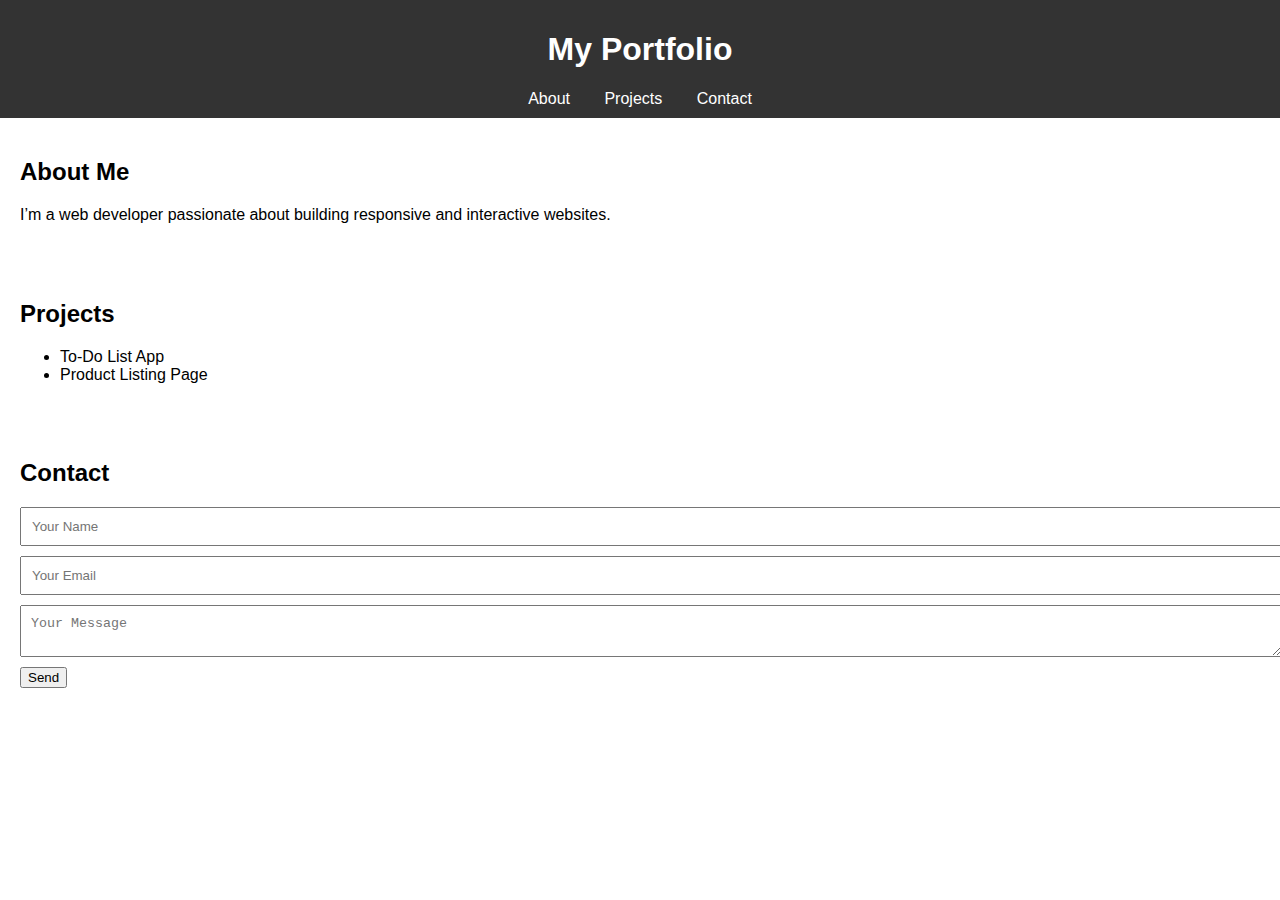
<file: index.html>
<!DOCTYPE html>
<html lang="en">
<head>
  <meta charset="UTF-8" />
  <meta name="viewport" content="width=device-width, initial-scale=1.0"/>
  <title>My Portfolio</title>
  <link rel="stylesheet" href="style.css" />
</head>
<body>
  <header>
    <h1>My Portfolio</h1>
    <nav>
      <a href="#about">About</a>
      <a href="#projects">Projects</a>
      <a href="#contact">Contact</a>
    </nav>
  </header>

  <section id="about">
    <h2>About Me</h2>
    <p>I’m a web developer passionate about building responsive and interactive websites.</p>
  </section>

  <section id="projects">
    <h2>Projects</h2>
    <ul>
      <li>To-Do List App</li>
      <li>Product Listing Page</li>
    </ul>
  </section>

  <section id="contact">
    <h2>Contact</h2>
    <form>
      <input type="text" placeholder="Your Name" required />
      <input type="email" placeholder="Your Email" required />
      <textarea placeholder="Your Message" required></textarea>
      <button type="submit">Send</button>
    </form>
  </section>
</body>
</html>
</file>
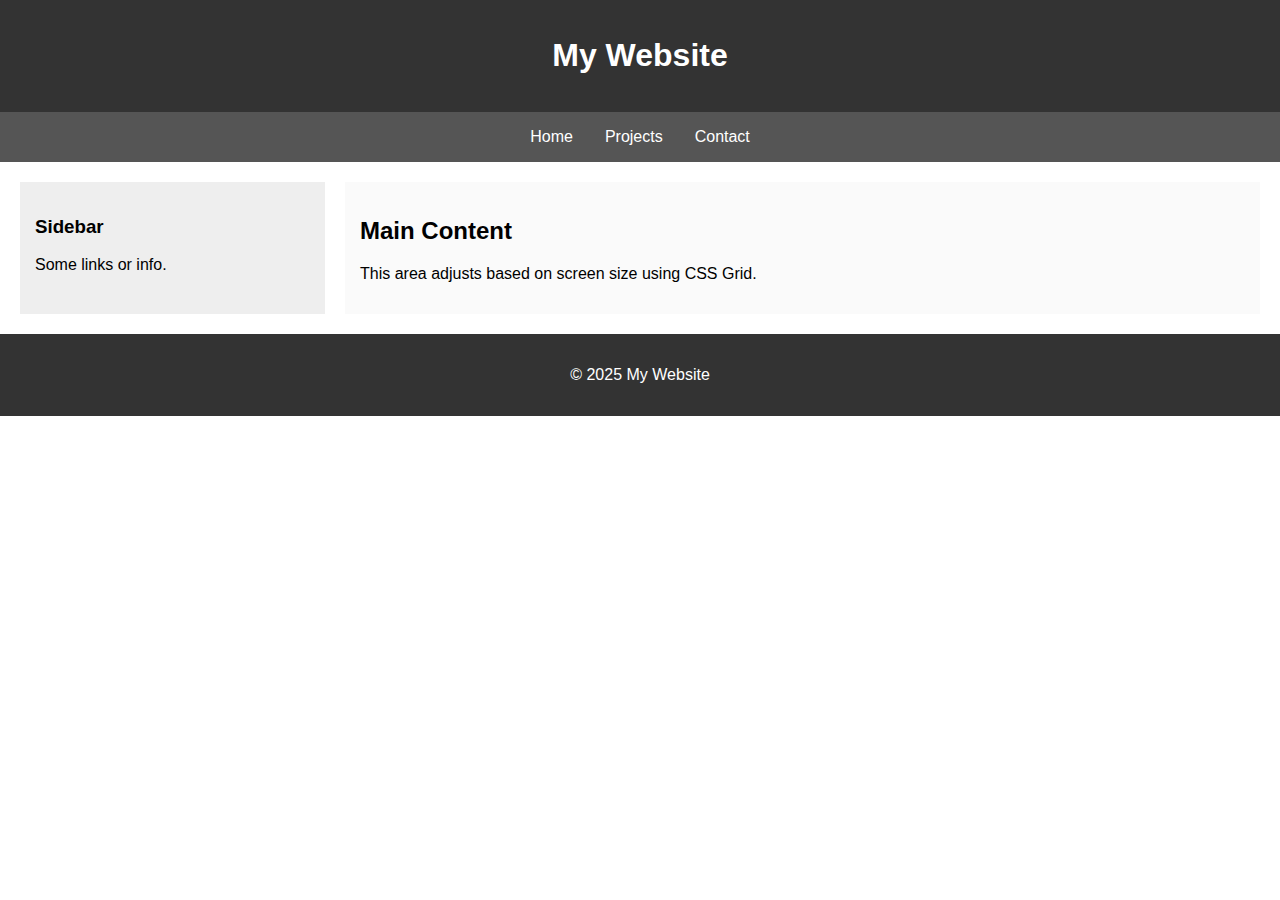
<file: layout.html>
<!DOCTYPE html>
<html lang="en">
<head>
  <meta charset="UTF-8">
  <title>Responsive Layout</title>
  <style>
    body {
      margin: 0;
      font-family: sans-serif;
    }

    header, footer {
      background: #333;
      color: white;
      text-align: center;
      padding: 1em;
    }

    nav {
      display: flex;
      justify-content: center;
      background: #555;
    }

    nav a {
      color: white;
      padding: 1em;
      text-decoration: none;
    }

    .container {
      display: grid;
      grid-template-columns: 1fr 3fr;
      gap: 20px;
      padding: 20px;
    }

    aside {
      background: #eee;
      padding: 15px;
    }

    main {
      background: #fafafa;
      padding: 15px;
    }

    @media (max-width: 768px) {
      .container {
        grid-template-columns: 1fr;
      }

      nav {
        flex-direction: column;
      }
    }
  </style>
</head>
<body>
  <header>
    <h1>My Website</h1>
  </header>
  <nav>
    <a href="#">Home</a>
    <a href="#">Projects</a>
    <a href="#">Contact</a>
  </nav>
  <div class="container">
    <aside>
      <h3>Sidebar</h3>
      <p>Some links or info.</p>
    </aside>
    <main>
      <h2>Main Content</h2>
      <p>This area adjusts based on screen size using CSS Grid.</p>
    </main>
  </div>
  <footer>
    <p>© 2025 My Website</p>
  </footer>
</body>
</html>
</file>
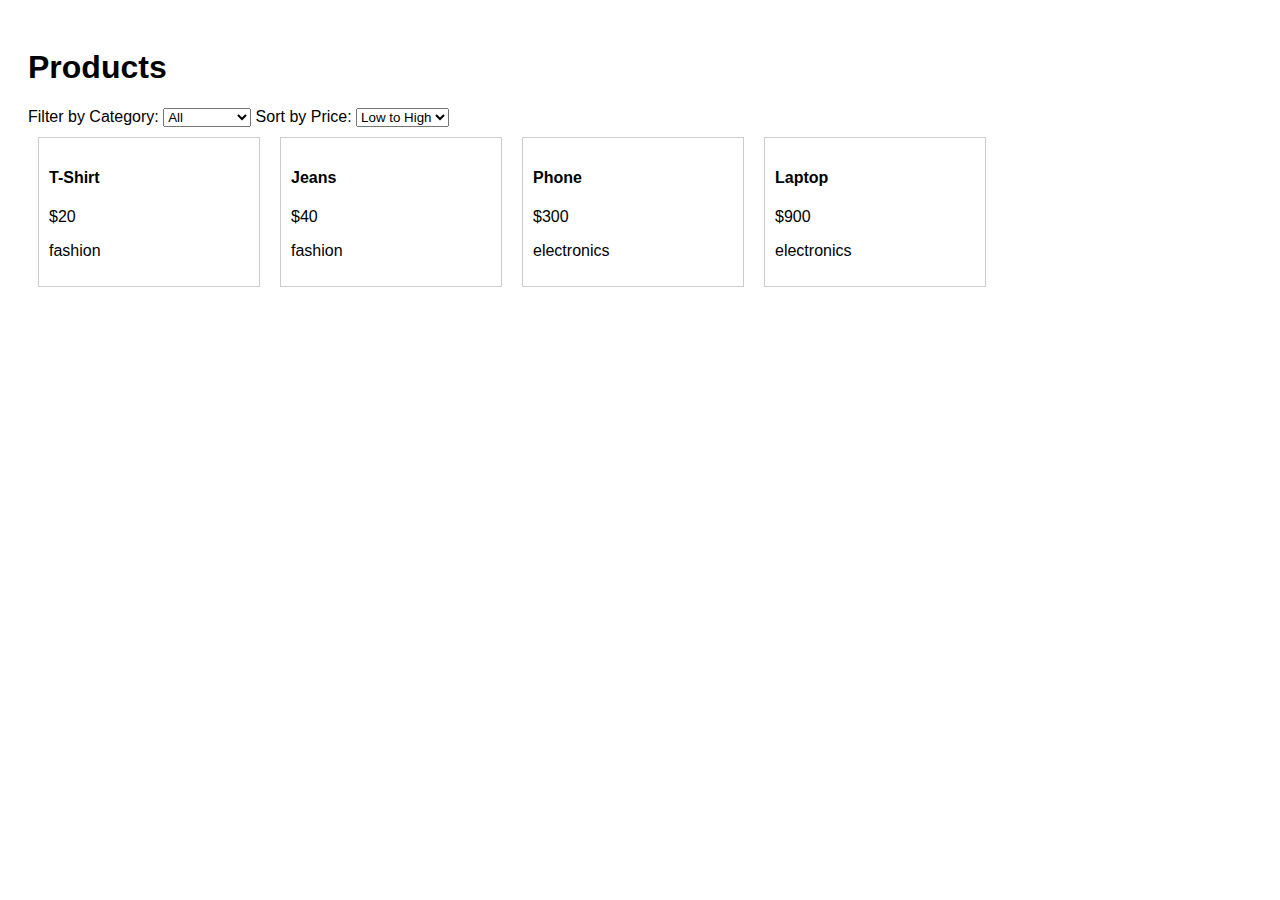
<file: products.html>
<!DOCTYPE html>
<html lang="en">
<head>
  <meta charset="UTF-8" />
  <meta name="viewport" content="width=device-width, initial-scale=1.0"/>
  <title>Product Page</title>
  <link rel="stylesheet" href="products.css" />
</head>
<body>
  <h1>Products</h1>
  <label>Filter by Category:
    <select id="categoryFilter" onchange="renderProducts()">
      <option value="all">All</option>
      <option value="electronics">Electronics</option>
      <option value="fashion">Fashion</option>
    </select>
  </label>
  <label>Sort by Price:
    <select id="priceSort" onchange="renderProducts()">
      <option value="asc">Low to High</option>
      <option value="desc">High to Low</option>
    </select>
  </label>
  <div id="productContainer"></div>
  <script src="products.js"></script>
</body>
</html>
</file>
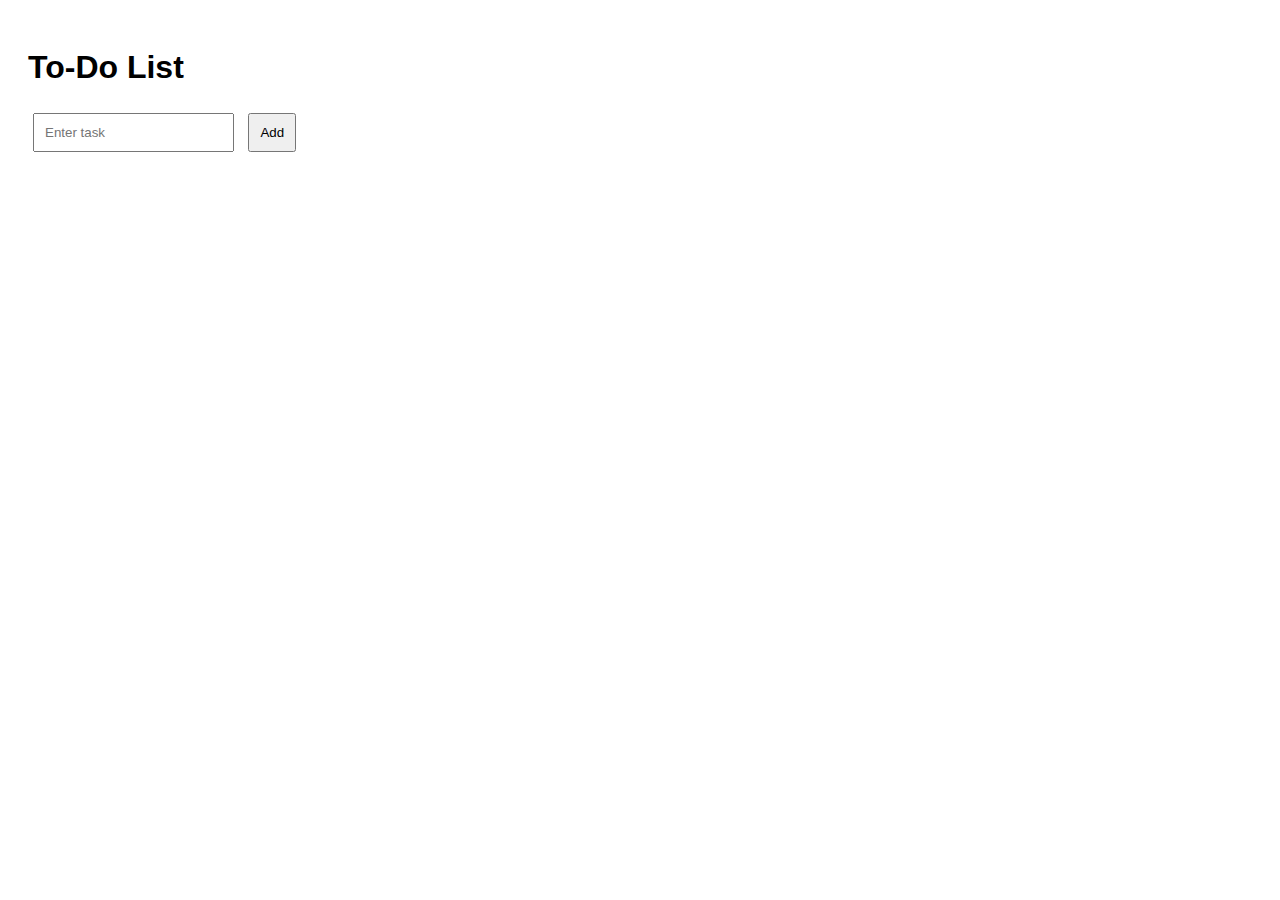
<file: to do list.html>
<!DOCTYPE html>
<html lang="en">
<head>
  <meta charset="UTF-8">
  <meta name="viewport" content="width=device-width, initial-scale=1">
  <title>To-Do App</title>
  <link rel="stylesheet" href="todo.css">
</head>
<body>
  <h1>To-Do List</h1>
  <input id="taskInput" type="text" placeholder="Enter task">
  <button onclick="addTask()">Add</button>
  <ul id="taskList"></ul>
  <script src="todo.js"></script>
</body>
</html>
</file>
<file: style.css>
body {
  font-family: Arial, sans-serif;
  margin: 0;
  padding: 0;
}
header {
  background: #333;
  color: #fff;
  padding: 10px;
  text-align: center;
}
nav a {
  margin: 0 15px;
  color: white;
  text-decoration: none;
}
section {
  padding: 20px;
}
form input, form textarea {
  display: block;
  width: 100%;
  margin-bottom: 10px;
  padding: 10px;
}
@media (max-width: 600px) {
  nav a {
    display: block;
    margin: 10px 0;
  }
}
</file>
<file: products.css>
body {
  font-family: Arial;
  padding: 20px;
}
#productContainer {
  display: flex;
  flex-wrap: wrap;
}
.product {
  border: 1px solid #ccc;
  margin: 10px;
  padding: 10px;
  width: 200px;
}
</file>
<file: todo.css>
body {
  font-family: Arial;
  padding: 20px;
}
input, button {
  padding: 10px;
  margin: 5px;
}
li {
  margin-top: 10px;
}
</file>
